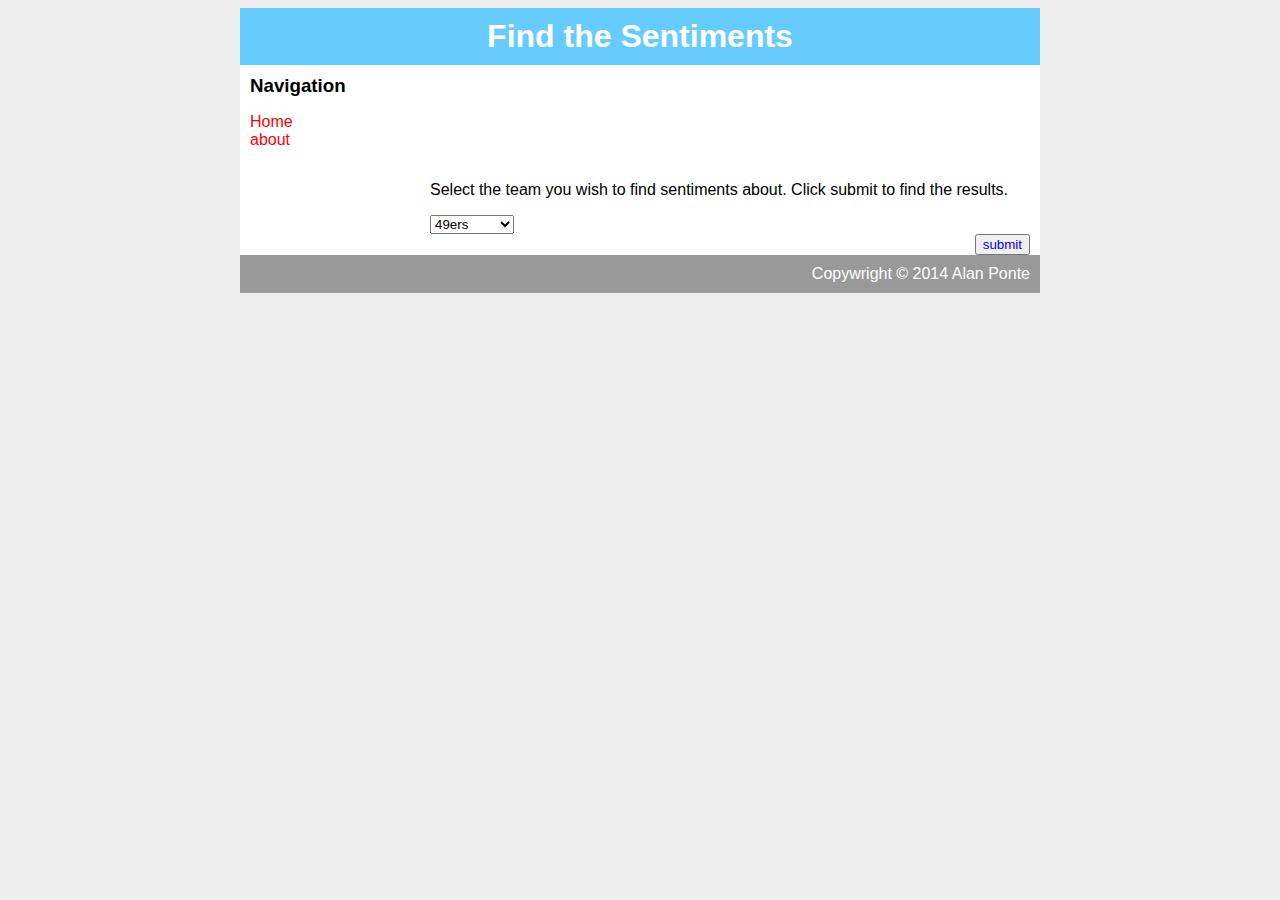
<file: Personalwebpage/NFLPlayerSentiments/website/index.html>
<html>
	<head>
		<link rel = "stylesheet" type = "text/css" href = "style.css"/>
		<title>
			NFL Player Sentiments
		</title>
	</head>
	<body>
		<div id = "container">
			<div id = "header">
				<h1> Find the  Sentiments </h1>
			</div>
			<div id = "content">
				<div id = "nav">
					<h3> Navigation  </h3>
					<ul><li> <a href = "#"> Home </a></li> <li> <a href = "./about.html" target = "_blank"> about </a>	</li></ul>
				</div>
				<div id = "main">
					<div id = "instructions">
						<p>Select the team you wish to find sentiments about.  Click submit to find the results.</p>
					</div>
					<select name = "options" id = "teamSelector">
						<option value = "49ers"> 49ers </option>
						<option value = "Bears"> Bears </option>
						<option value = "Browns"> Browns </option>
						<option value = "Colts"> Colts </option>
						<option value = "Chiefs"> Cheifs </option>
						<option value = "Patriots"> Patriots </option>
						<option value = "Raiders"> Raiders </option>
						<option value = "Dolphins"> Dolphins </option>
						<option value = "Seahawks"> Seahawks </option>
						<option value = "Rams"> Rams </option>
						<option value = "Cardinals"> Cardinals </option>
						<option value = "Packers"> Packers </option>
						<option value = "Broncos"> Broncos </option>


					</select>
					<div id = "team"> </div>
					<button id = "submit"> submit </button>
				</div>
			</div>
			<div id = "footer">
				Copywright &copy; 2014 Alan Ponte
			</div>
		</div>
		<script src = "scripts/jquery.js"></script>
		<script src = "scripts/jq_script.js"></script>
	</body>
</html>
</file>
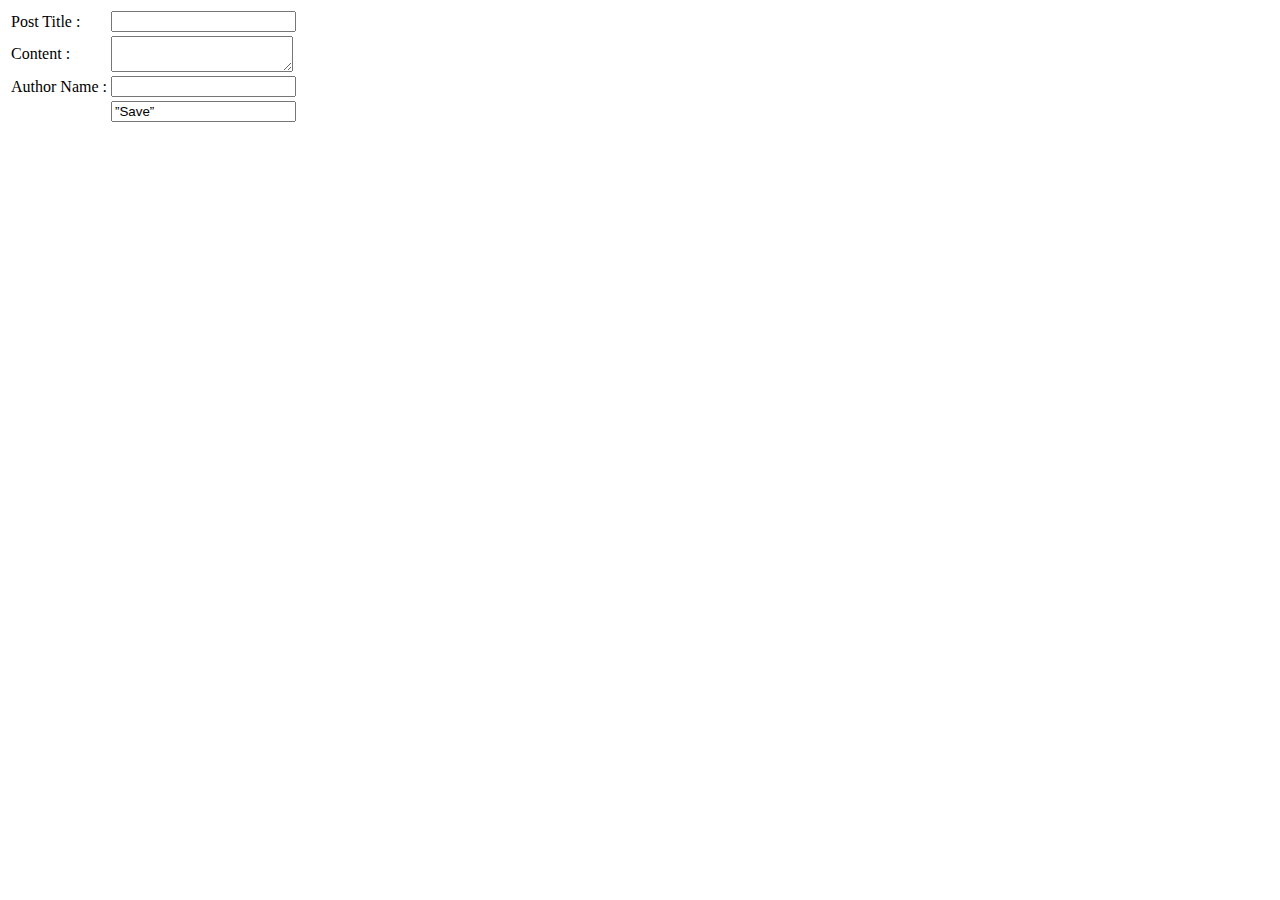
<file: Personalwebpage/blog/blog.html>
<html
<body>
<form action=”insert.php” method=”post”>
<table>
<tr>
<td>Post Title :</td>
<td><input type=”text” id=”posttitle” name=”blogtitle”/></td>
</tr>
<tr>
<td>Content :</td>
<td><textarea id=”content” name=”content”></textarea></td>
</tr>
<tr>
<td>Author Name : </td>
<td><input type=”text” id=”authorname” name=”authorname”/></td>
</tr>
<tr>
<td></td>
<td align=”center”>
<input id=”submit” type=”submit” value=”Save”>
</td>
</tr>
</table>
</form>
</body>
</html>
</file>
<file: Personalwebpage/NFLPlayerSentiments/website/style.css>
body {
	background-color: #EEE;
	font-family: Helvetica, Arial, sans-serif;
}

a {
	text-decoration: none;
	color: red;
}

h1, h2, h3 {
	margin: 0;

}

#nav ul {
	list-style-type: none;
	padding: 0;

}
#container {
	background-color: white;
	width: 800px;
	margin-left: auto;
	margin-right: auto;
}
#header {
	background-color: #66CCFF;
	color: white;
	text-align: center;
	padding: 10px;
}

#content {
	padding: 10px;
}

#nav {
	width: 180px;
}

#nav .selected {
	font-weight: bold;
}
#main {
	width: 600px;
	float: right;
}

#submit {
	color: blue;
	vertical-align: 10px;
	float: right;
}

#selctTeam {
	background-color: yellow;
	float: top;
}

#instructions {
	color: black;
	text-align: left;

}

#footer {
	clear: both;
	padding: 10px;
	background-color: #999;
	color: white;
	text-align: right;
}
</file>
